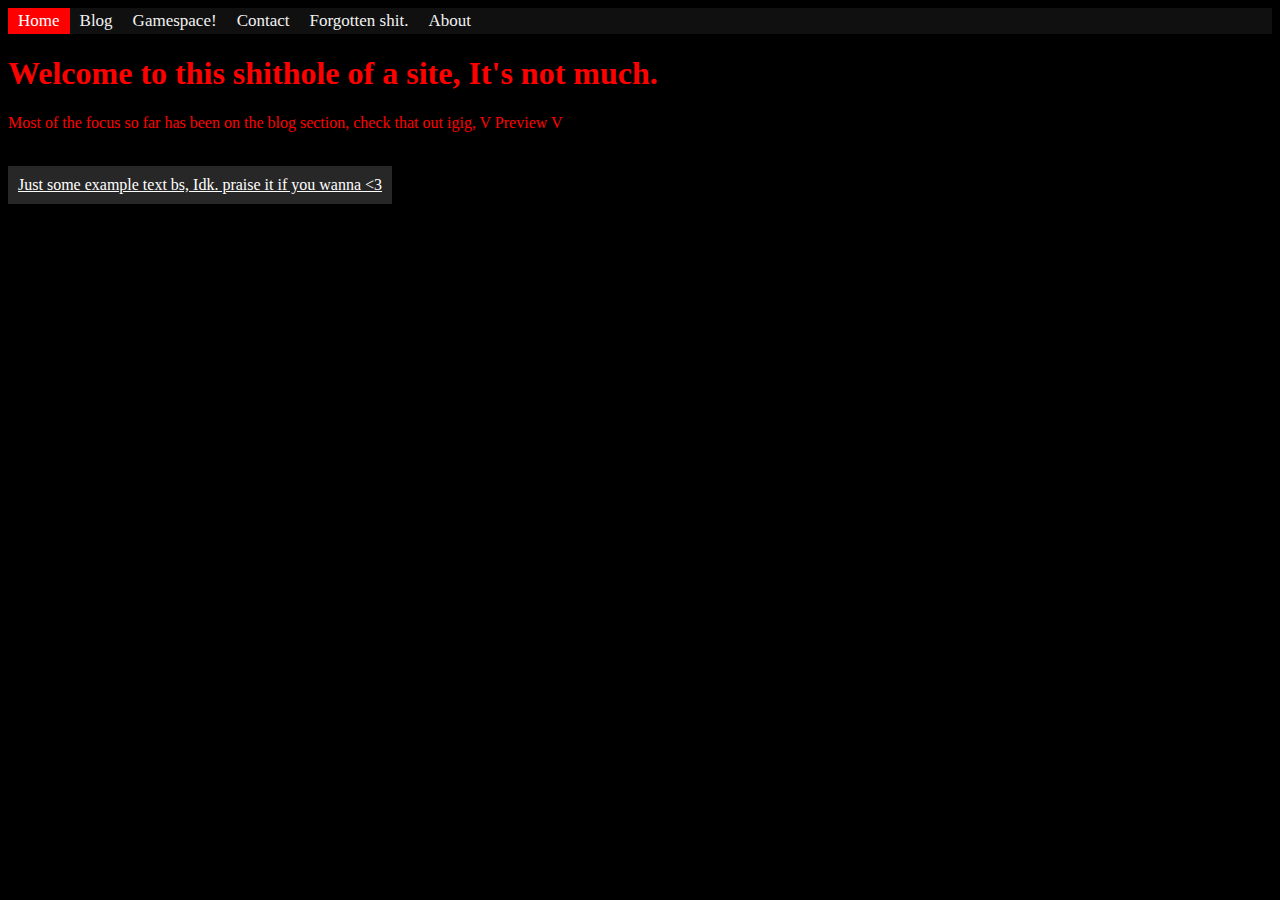
<file: index.html>
<!DOCTYPE html>
<html>
<head>
<link rel="stylesheet" href="css/basestyle.css">
</head>
<body style="background-color: black; transition: background-color 7s">

<div class="topnav">
  <a class="active" href="index.html">Home</a>
  <a href="blog.html">Blog</a>
  <a href="gameplace.html">Gamespace!</a>
  <a href="cont.html">Contact</a>
  <a href="forgottenworks.html">Forgotten shit.</a> 
  <a href="about.html">About</a>
</div>

<h1 style="color: red;">Welcome to this shithole of a site, It's not much.</h1>
<p style = "color: red;">Most of the focus so far has been on the blog section, check that out igig, V Preview V</p>
<div style="display: flex;">
  <div id="blogs">
    <br>
  </div>
</div>

<script src="js/index.js"></script>
</body>
</html>
</file>
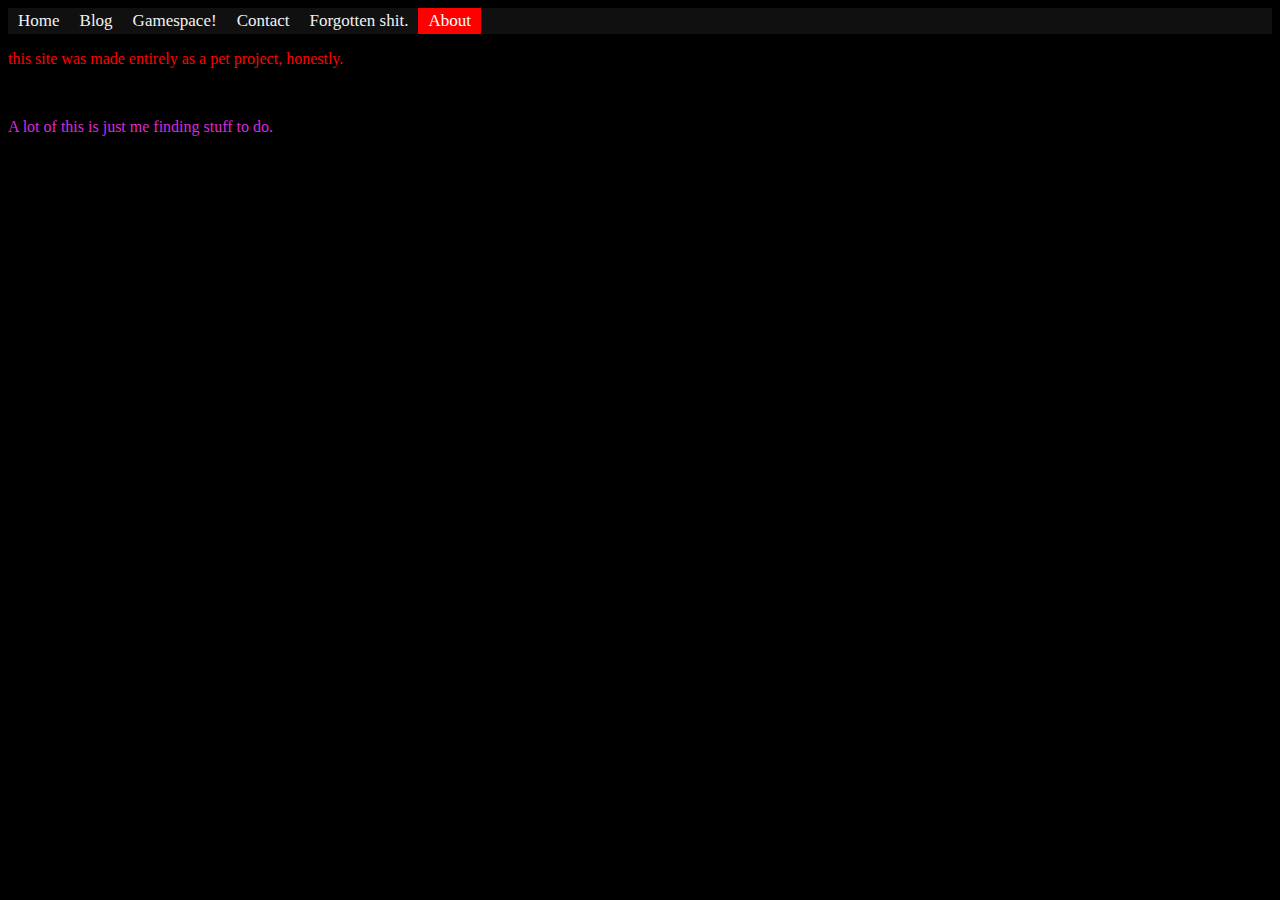
<file: about.html>
<!DOCTYPE html>
<html>
<head>
<link rel="stylesheet" href="css/basestyle.css">
</head>
<body style="background-color: black;">

<div class="topnav">
  <a href="index.html">Home</a>
  <a href="blog.html">Blog</a>
  <a href="gameplace.html">Gamespace!</a>
  <a href="cont.html">Contact</a>
  <a href="forgottenworks.html">Forgotten shit.</a> 
  <a href="about.html" class="active">About</a>
</div>

<p style="color: red;"> this site was made entirely as a pet project, honestly. </p>
<br>
<p style="color: #dd28dd;">A lot of this is just me finding stuff to do. </p>

</body>
</html>
</file>
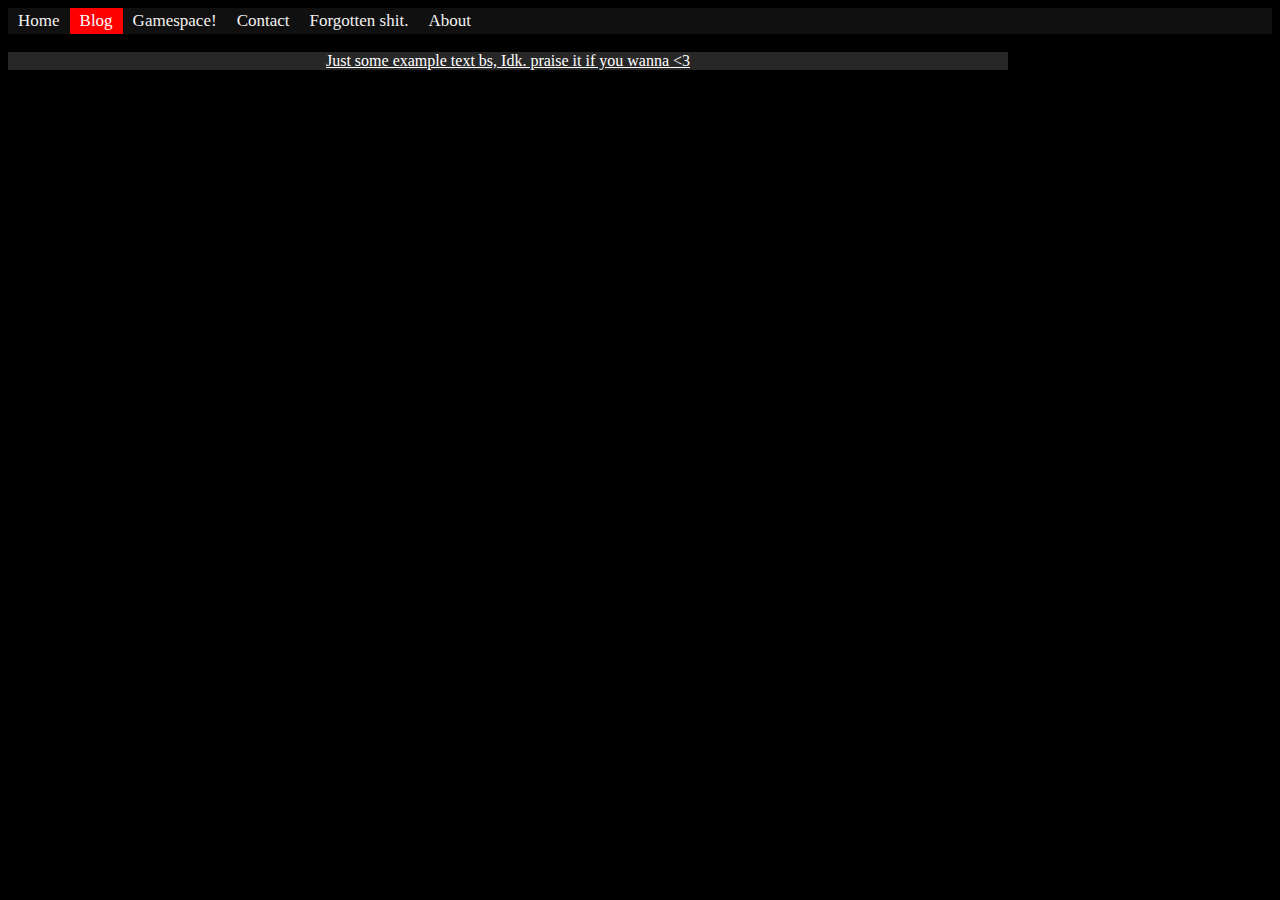
<file: blog.html>
<!DOCTYPE html>
<html>
<head>
<link rel="stylesheet" href="css/basestyle.css">
</head>
<body style="background-color: black;">

<div class="topnav">
  <a href="index.html">Home</a>
  <a href="blog.html" class="active">Blog</a>
  <a href="gameplace.html">Gamespace!</a>
  <a href="cont.html">Contact</a>
  <a href="forgottenworks.html">Forgotten shit.</a> 
  <a href="about.html">About</a>
</div>

<div id="blogs">
  <br>
</div>


<script src="js/blog.js"></script>
</body>
</html>
</file>
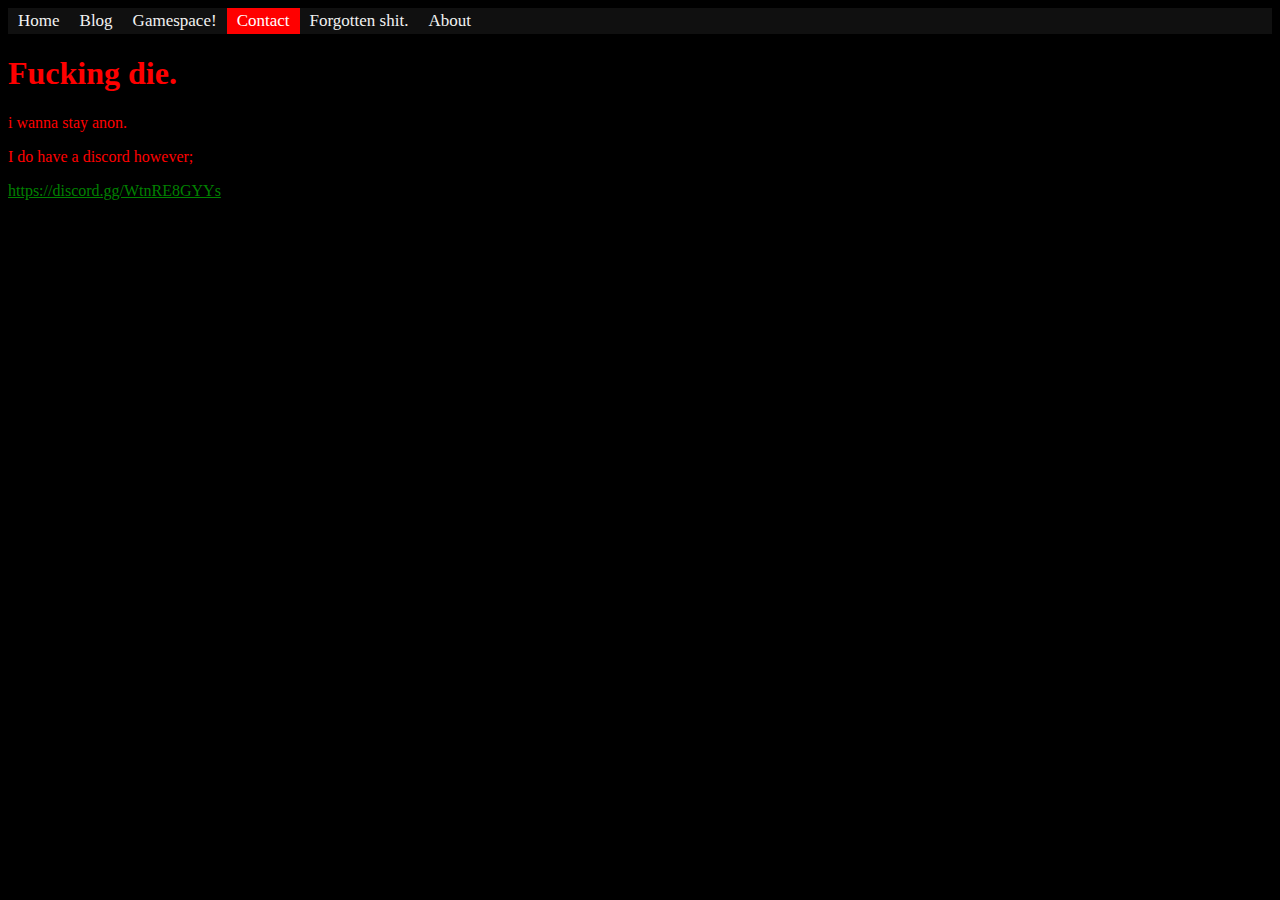
<file: cont.html>
<!DOCTYPE html>
<html>
<head>
<link rel="stylesheet" href="css/basestyle.css">
</head>
<body style="background-color: black;">

<div class="topnav">
  <a href="index.html">Home</a>
  <a href="blog.html">Blog</a>
  <a href="gameplace.html">Gamespace!</a>
  <a href="cont.html" class="active">Contact</a>
  <a href="forgottenworks.html">Forgotten shit.</a> 
  <a href="about.html">About</a>
</div>

<h1 style="color: red;">Fucking die.</h1>
<p style = "color: red;">i wanna stay anon.</p>

<p style = "color: red;">I do have a discord however; </p>
<a href="https://discord.gg/WtnRE8GYYs" style="color: green">https://discord.gg/WtnRE8GYYs</a>


</body>
</html>
</file>
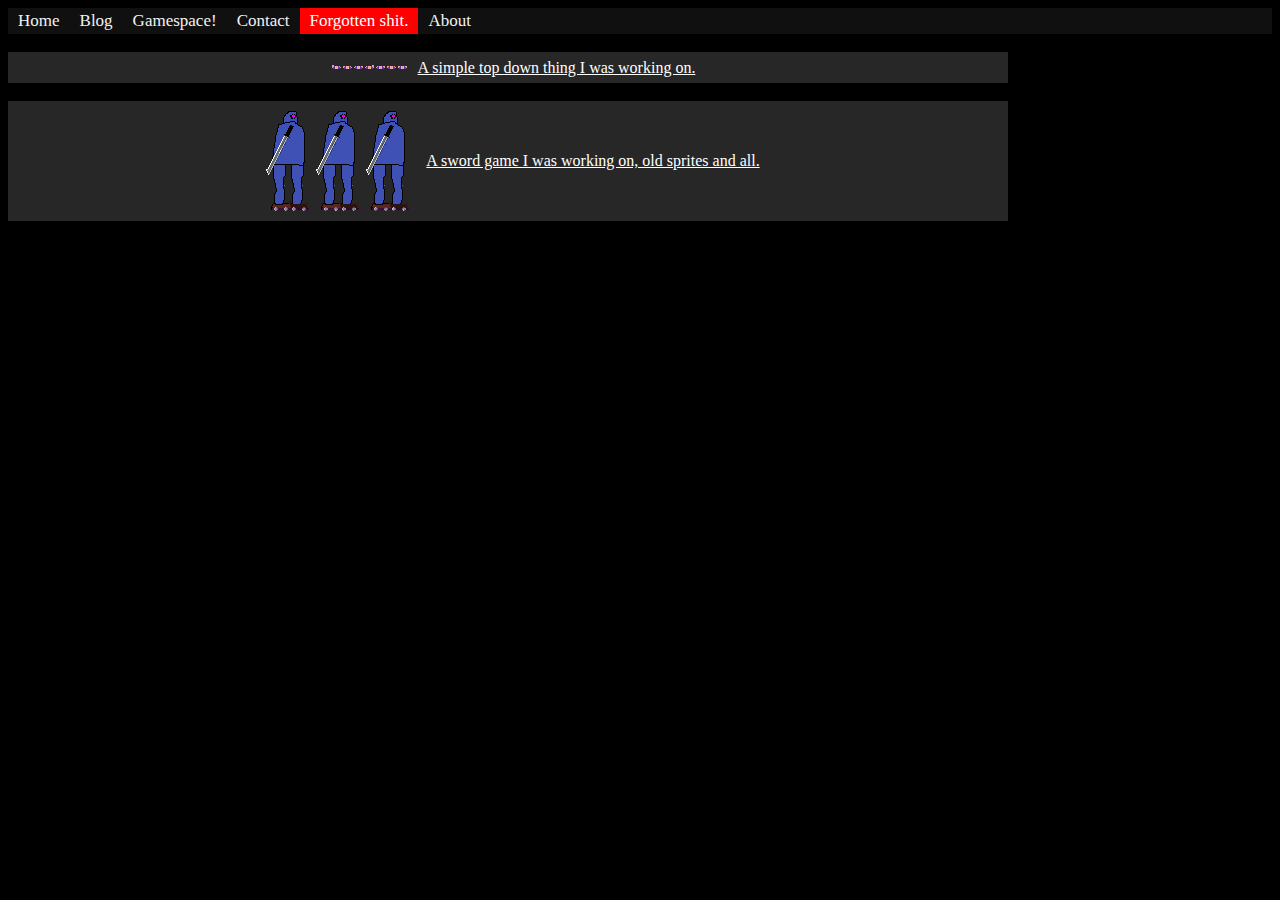
<file: forgottenworks.html>
<!DOCTYPE html>
<html>
<head>
<link rel="stylesheet" href="css/basestyle.css">
</head>
<body style="background-color: black;">

<div class="topnav">
  <a href="index.html">Home</a>
  <a href="blog.html">Blog</a>
  <a href="gameplace.html">Gamespace!</a>
  <a href="cont.html">Contact</a>
  <a href="forgottenworks.html" class="active">Forgotten shit.</a> 
  <a href="about.html">About</a>
</div>

<div id="blogs">
  <br>
</div>


<script src="js/forgotten.js"></script>
</body>
</html>
</file>
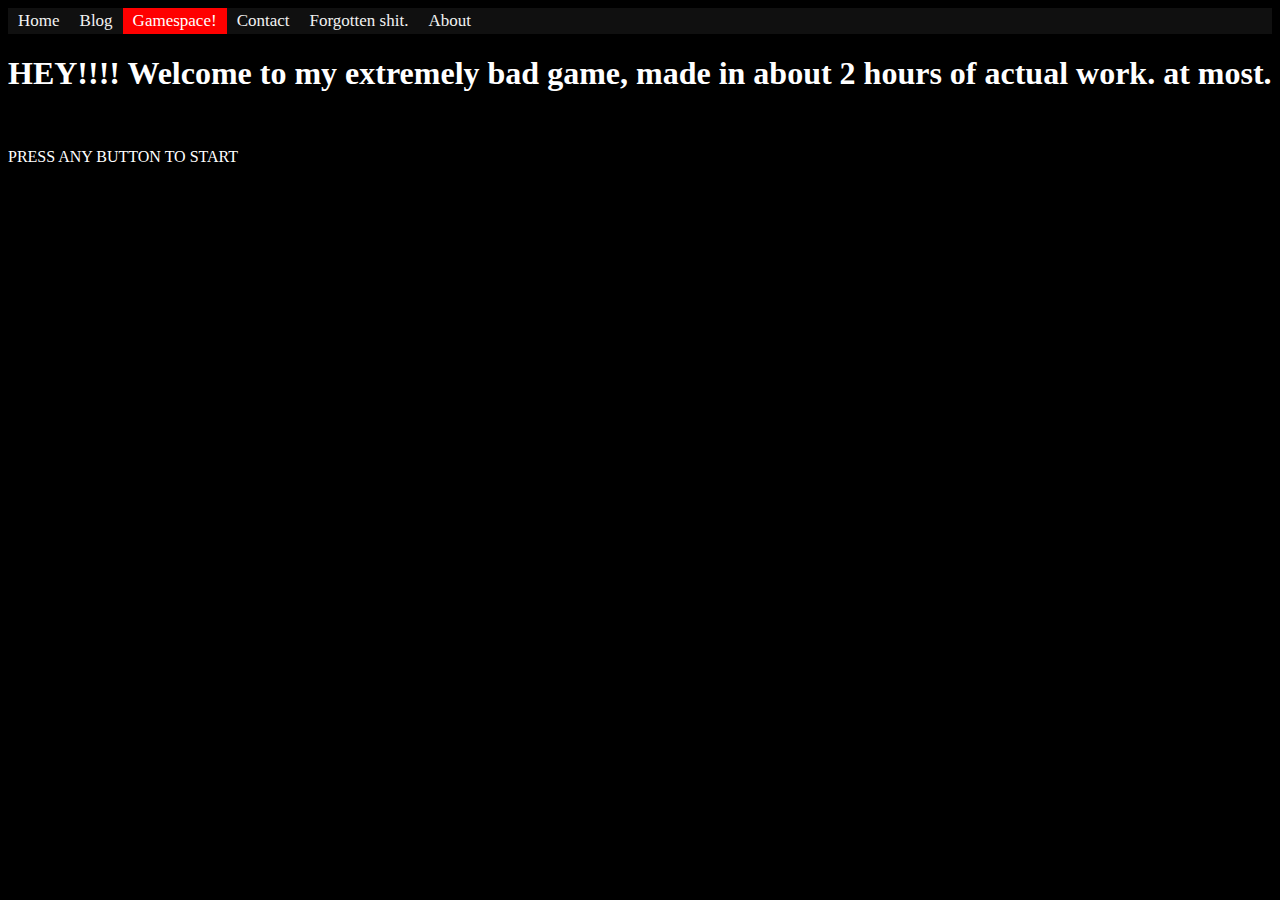
<file: gameplace.html>
<!DOCTYPE html>
<html>
<head>
  <link rel="stylesheet" href="css/basestyle.css">
  <title>HEY IDIOT! HAVE FUN!!!</title>
</head>
<body style="background-color: black; transition: background-color 7s" id="node">

<div class="topnav">
  <a href="index.html">Home</a>
  <a href="blog.html">Blog</a>
  <a href="gameplace.html" class="active">Gamespace!</a>
  <a href="cont.html">Contact</a>
  <a href="forgottenworks.html">Forgotten shit.</a> 
  <a href="about.html" >About</a>
</div>

<h1 style="color: white;"> HEY!!!! Welcome to my extremely bad game, made in about 2 hours of actual work. at most. </h1>
<br>

<div id="divide">
  <p style="color: white;"> PRESS ANY BUTTON TO START </p>
</div>




<script src="js/game.js"></script>
</body>
</html>
</file>
<file: css/basestyle.css>
/* Add a black background color to the top navigation */
.topnav {
  background-color: #101010;
  overflow: hidden;
}

/* Style the links inside the navigation bar */
.topnav a {
  float: left;
  color: #f2f2f2;
  text-align: center;
  padding: 3px 10px;
  text-decoration: none;
  font-size: 17px;
}

/* Change the color of links on hover */
.topnav a:hover {
  background-color: #ddd;
  color: black;
}

/* Add a color to the active/current link */
.topnav a.active {
  background-color: red;
  color: white;
}

.basetext {
  color: red;
}

.blogpost {
  font-size: 20px;
  padding-left: 20px;
}
</file>
